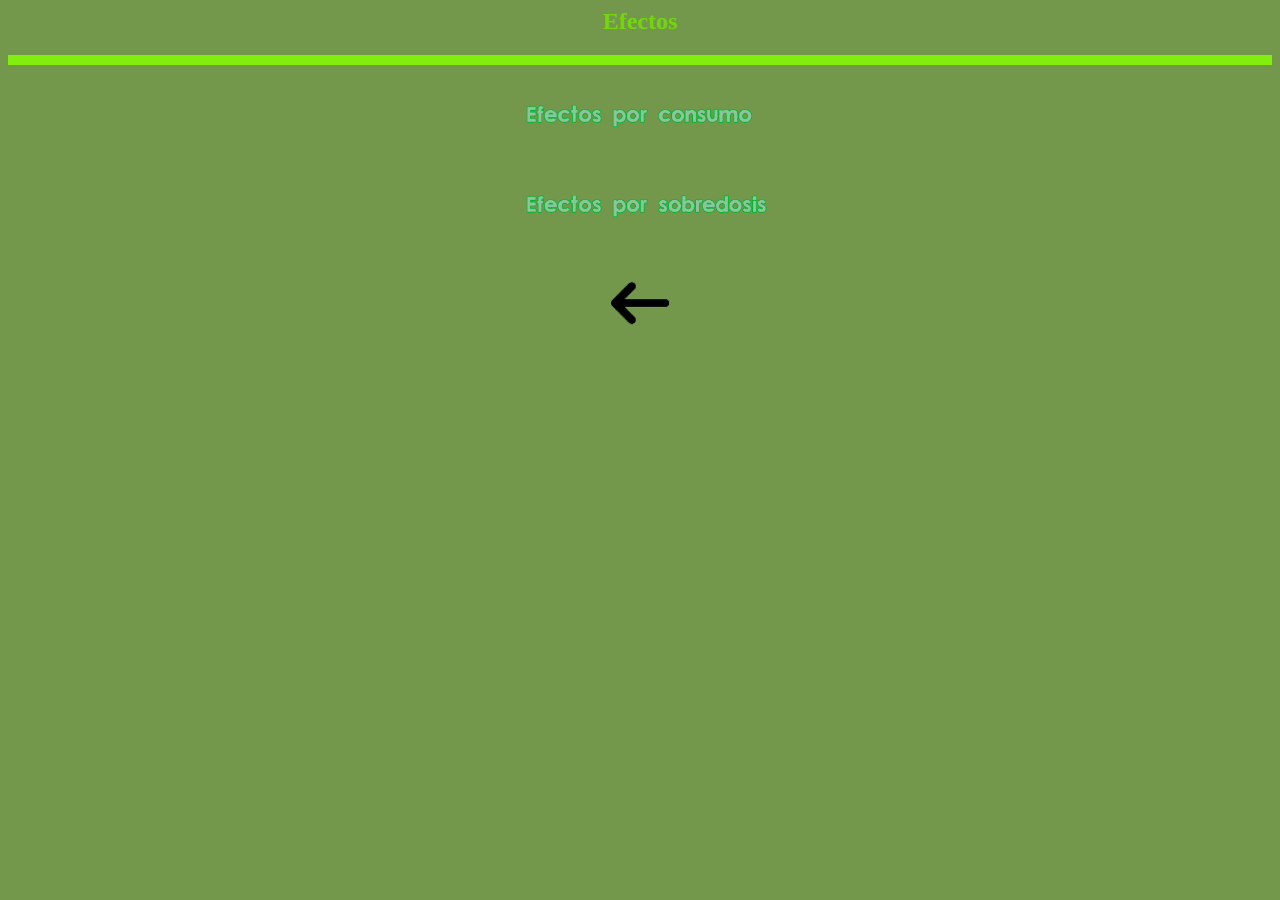
<file: listaefectos.htm>
<html>
<title>Menu</title>
<head><center><h2><font face="Century Gothic" color="73D50B">Efectos</font></h2></center>
<hr size=10 color="81EE0D">
</head>
<body bgcolor="73984B">
<center>
	<a href="efectos.htm" TARGET="principal"><image src="imagenes/consumo.png" width=300><br>
	<a href="sobredosis.htm" TARGET="principal"><image src="imagenes/sobredosis.png" width=300><br>

<a href="menu.htm"><image src="imagenes/flechaatras.png" width=100 height=100 ></a>
</body>
</html>
</file>
